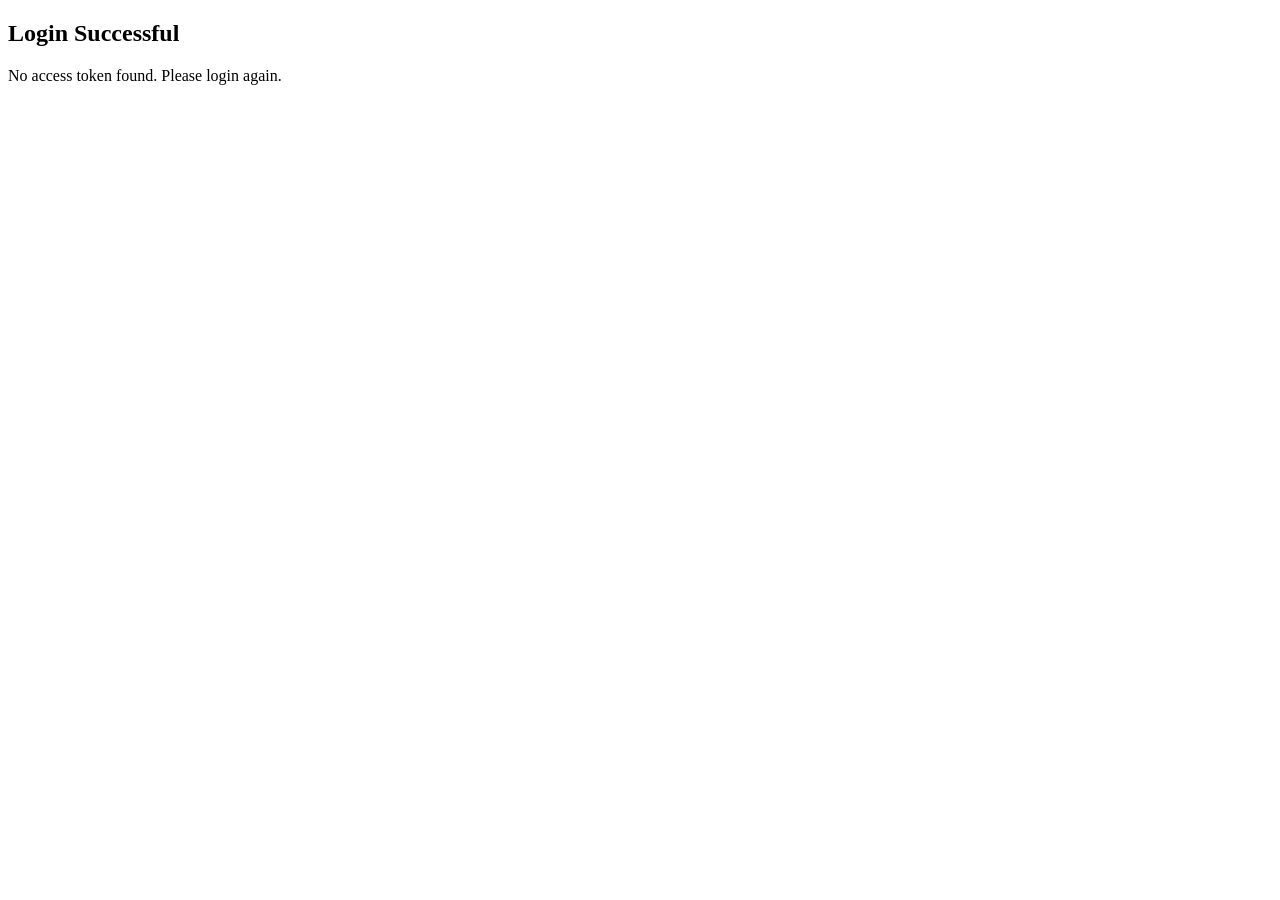
<file: callback.html>
<!DOCTYPE html>
<html>
<head>
  <title>Spotify Callback</title>
</head>
<body>
  <h2>Login Successful</h2>
  <p id="token">Fetching token...</p>

  <script>
    const hash = window.location.hash.substring(1);
    const params = new URLSearchParams(hash);
    const accessToken = params.get("access_token");

    if (accessToken) {
      // Save token in localStorage
      localStorage.setItem('spotify_token', accessToken);

      document.getElementById("token").textContent = "Access Token saved! Redirecting...";

      // Redirect back to main app page after 1 second
      setTimeout(() => {
        window.location.href = '/';  // Change this to your main app page URL if different
      }, 1000);
    } else {
      document.getElementById("token").textContent = "No access token found. Please login again.";
    }
  </script>
</body>
</html>
</file>
